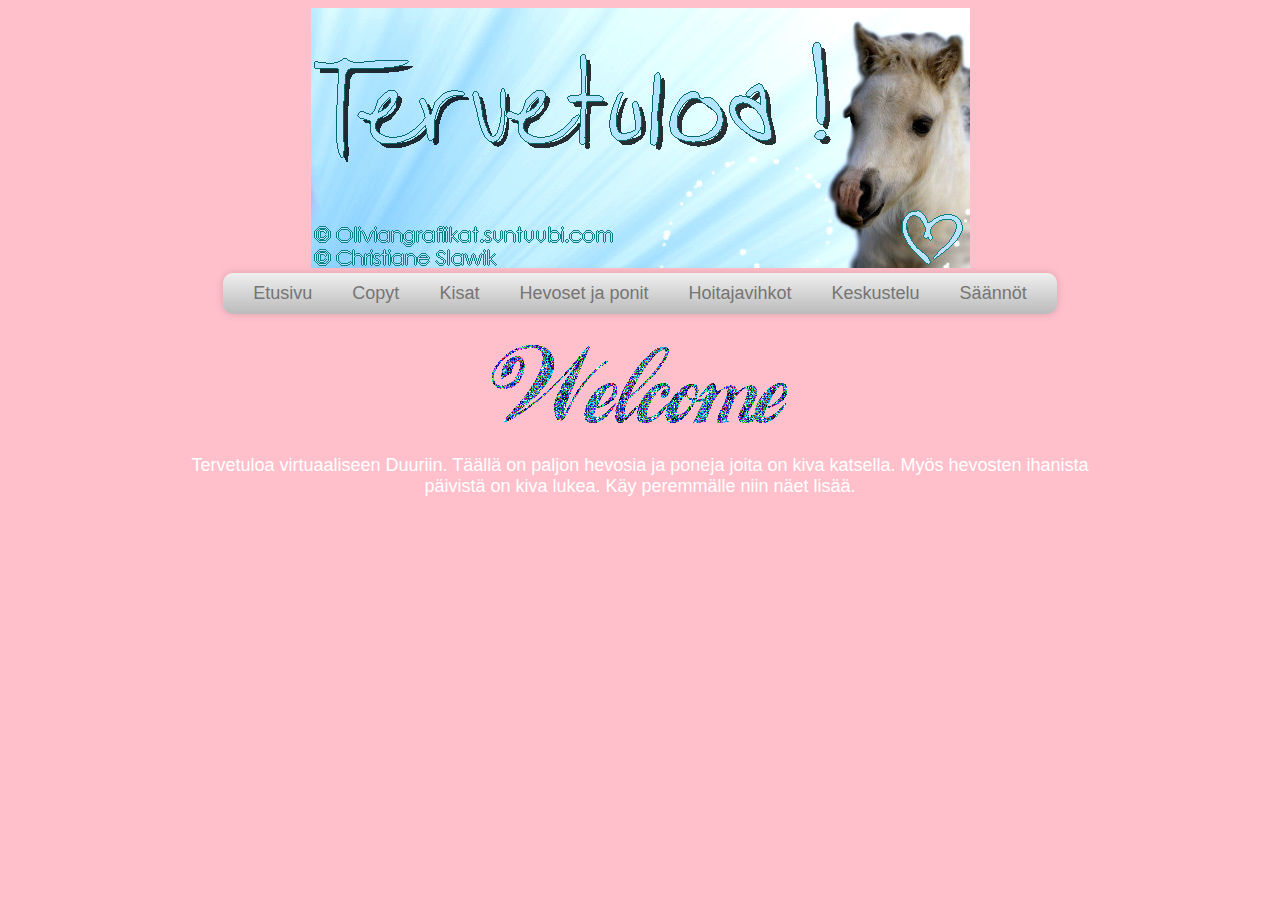
<file: index.html>
<!DOCTYPE HTML>
<html lang="fi">
<head>
	<meta charset="utf-8">
	<title>TULETHAN PIAN UUDESTAAN</title>
	<link rel="stylesheet" type="text/css" href="./style-0.1.css"/>
</head>
<body>
	<div class="center">
	<img src="./sopis.jpg"/>
		<nav>
			<ul>
				<li><a href="./index.html">Etusivu</a></li>
				<li><a href="./copyt.html">Copyt</a></li>
				 
				<li><a href="./kisat.html">Kisat</a></li>
				<li><a href="./hevpon.html">Hevoset ja ponit</a>
					<ul>
						<li><a href="./tunnit.html">Tunnit</a></li>
						<li><a href="./leirit.html">Leirit</a></li>
						<li><a href="./valmennukset.html">Valmennukset</a></li>
					</ul>
				</li>
				<li><a href="./hoitajavihkot.html">Hoitajavihkot</a>
					<ul>
						<li><a href="./diamondsinvihko.html">Diamondsin vihko</a></li>
						<li><a href="./salmiakinvihko.html">Salmiakin vihko</a></li>
					</ul>
				</li>
				<li><a href="./keskustelu.html">Keskustelu</a>
					<ul>
						<li><a href="./mainosloota.html">Mainosloota</a></li>
					</ul>
				</li>
				<li><a href="./saannot.html">Säännöt</a></li>
			</ul>
		</nav>
		
		
		<img src="./welcome2.gif"/><br/>
																 
		<p>Tervetuloa virtuaaliseen Duuriin. Täällä on paljon hevosia ja poneja joita on kiva katsella.
		Myös hevosten ihanista päivistä on kiva lukea. Käy peremmälle niin näet lisää.</p>
	</div>
</body>
</html>
</file>
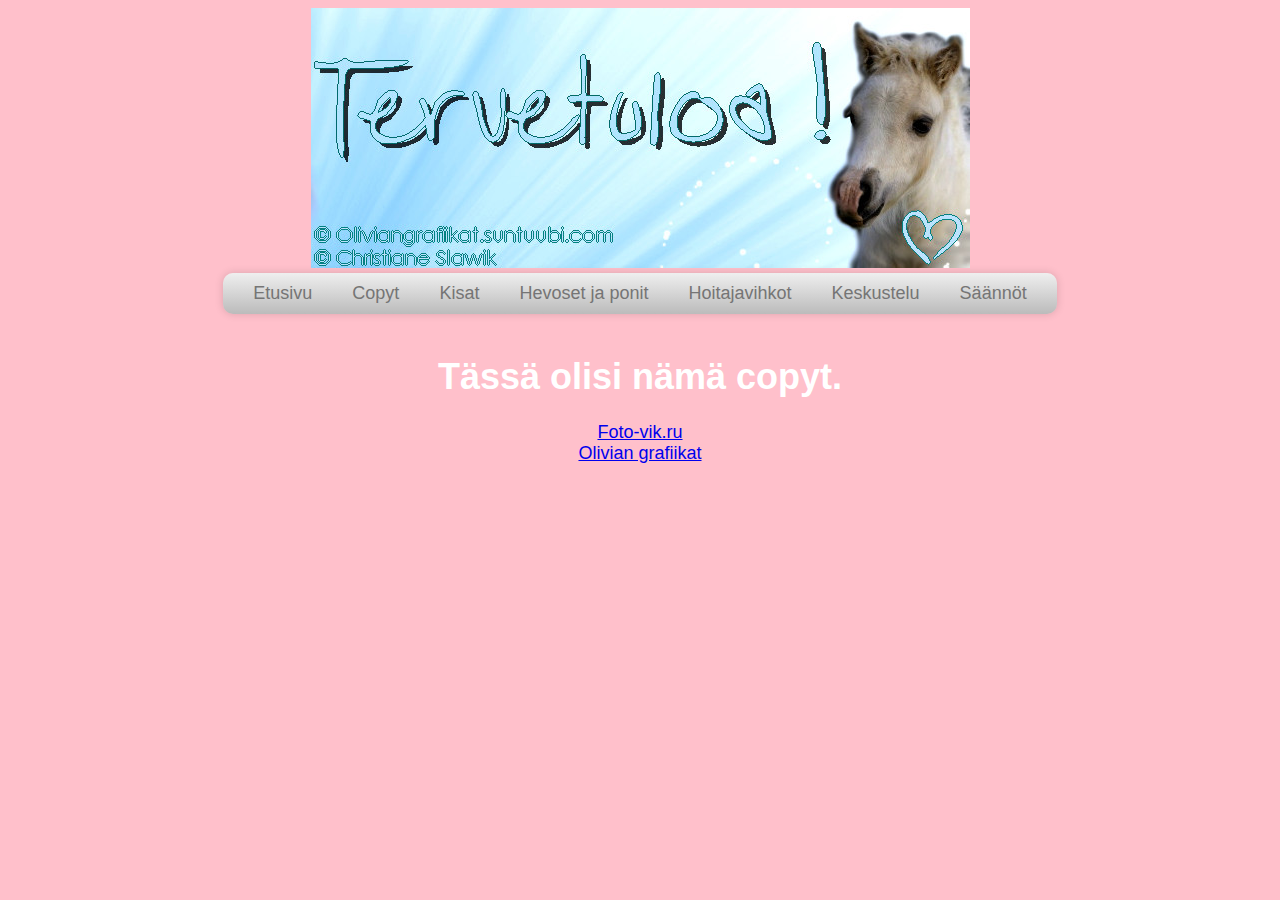
<file: copyt.html>
<!DOCTYPE HTML>
<html lang="fi">
<head>
	<meta charset="utf-8">
	<title>Tervetuloa!</title>
	<link rel="stylesheet" type="text/css" href="./style-0.1.css"/>
</head>
<body>
<div class="center">
<img src="./sopis.jpg"/>
	<nav>
		<ul>
			<li><a href="./index.html">Etusivu</a></li>
			<li><a href="./copyt.html">Copyt</a></li>
			 
			<li><a href="./kisat.html">Kisat</a></li>
			<li><a href="./hevpon.html">Hevoset ja ponit</a>
				<ul>
					<li><a href="./tunnit.html">Tunnit</a></li>
					<li><a href="./leirit.html">Leirit</a></li>
					<li><a href="./valmennukset.html">Valmennukset</a></li>
				</ul>
			</li>
			<li><a href="./hoitajavihkot.html">Hoitajavihkot</a>
				<ul>
					<li><a href="./diamondsinvihko.html">Diamondsin vihko</a></li>
					<li><a href="./salmiakinvihko.html">Salmiakin vihko</a></li>
				</ul>
			</li>
			<li><a href="./keskustelu.html">Keskustelu</a><ul>
						<li><a href="./mainosloota.html">Mainosloota</a></li>
					</ul>
				</li>
			<li><a href="./saannot.html">Säännöt</a></li>
		</ul>
	</nav>
	
	
	
	                             
	<h1>Tässä olisi nämä copyt.</h1>
	<p>
	    <a target="_blank" href="http://www.foto-vik.ru/">Foto-vik.ru</a><br/>
	    <a target="_blank" href="http://oliviangrafiikat.suntuubi.com">Olivian grafiikat</a>
	</p>
	</div>
</body>
</html>
</file>
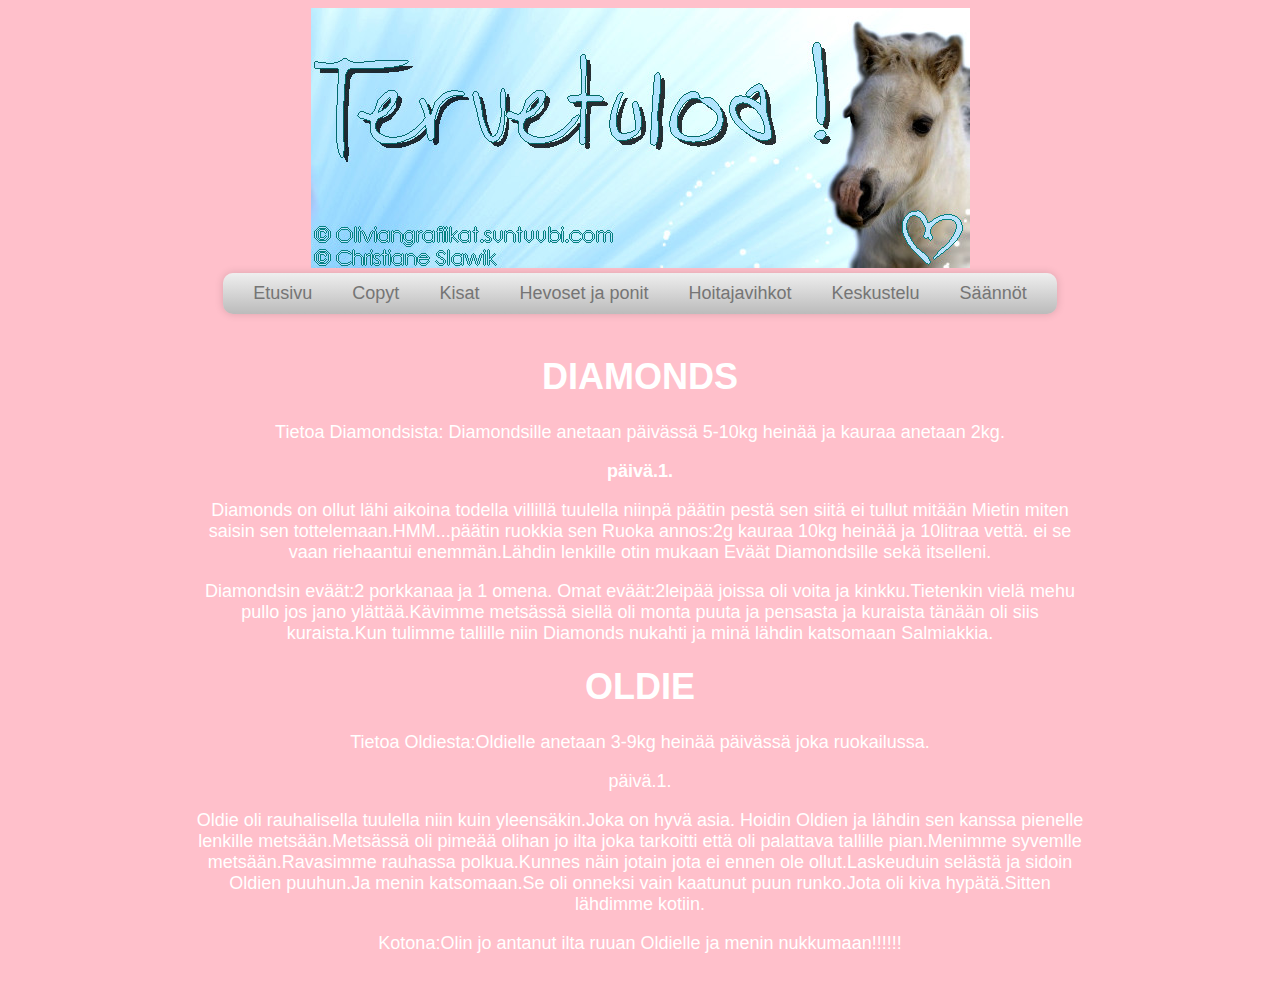
<file: diamondsinvihko.html>
<!DOCTYPE HTML>
<html lang="fi">
<head>
	<meta charset="utf-8">
	<title>TULETHAN PIAN UUDESTAAN</title>
	<link rel="stylesheet" type="text/css" href="./style-0.1.css"/>
</head>
<body>
	<div class="center">
	<img src="./sopis.jpg"/>
		<nav>
			<ul>
				<li><a href="./index.html">Etusivu</a></li>
				<li><a href="./copyt.html">Copyt</a></li>
				 
				<li><a href="./kisat.html">Kisat</a></li>
				<li><a href="./hevpon.html">Hevoset ja ponit</a>
					<ul>
						<li><a href="./tunnit.html">Tunnit</a></li>
						<li><a href="./leirit.html">Leirit</a></li>
						<li><a href="./valmennukset.html">Valmennukset</a></li>
					</ul>
				</li>
				<li><a href="./hoitajavihkot.html">Hoitajavihkot</a>
					<ul>
						<li><a href="./diamondsinvihko.html">Diamondsin vihko</a></li>
						<li><a href="./salmiakinvihko.html">Salmiakin vihko</a></li>
					</ul>
				</li>
				<li><a href="./keskustelu.html">Keskustelu</a><ul>
						<li><a href="./mainosloota.html">Mainosloota</a></li>
					</ul>
				</li>
				<li><a href="./saannot.html">Säännöt</a></li>
			</ul>
		</nav>
                           
	<h1>DIAMONDS</h1>

	<p>                         Tietoa Diamondsista:
	Diamondsille anetaan päivässä 5-10kg heinää ja kauraa anetaan 2kg.
	</p>
	
	
	
	                              <b>päivä.1.</b>
	                        
	<p>Diamonds on ollut lähi aikoina todella villillä tuulella niinpä päätin pestä sen siitä ei tullut mitään
	Mietin miten saisin sen tottelemaan.HMM...päätin ruokkia sen Ruoka annos:2g kauraa 10kg heinää ja 10litraa vettä.
	ei se vaan riehaantui enemmän.Lähdin lenkille otin mukaan Eväät Diamondsille sekä itselleni.</p><p>
	Diamondsin eväät:2 porkkanaa ja 1 omena. Omat eväät:2leipää joissa oli voita ja kinkku.Tietenkin vielä mehu pullo jos
	jano ylättää.Kävimme metsässä siellä oli monta puuta ja pensasta ja kuraista tänään oli siis kuraista.Kun tulimme 
	tallille niin Diamonds nukahti ja minä lähdin katsomaan Salmiakkia.</p>
	<h1>OLDIE</h1>
	
	
	                            <p>Tietoa Oldiesta:Oldielle anetaan 3-9kg heinää  päivässä joka ruokailussa.</p>
	                            
	                            
	                            
	                                            <p>päivä.1.</p>
	                                            
	                                            
	                                            <p>Oldie oli rauhalisella tuulella niin kuin yleensäkin.Joka on hyvä asia.
Hoidin Oldien ja lähdin sen kanssa pienelle lenkille metsään.Metsässä oli pimeää olihan jo ilta joka tarkoitti että
oli palattava tallille pian.Menimme syvemlle metsään.Ravasimme rauhassa polkua.Kunnes näin jotain jota ei ennen ole
ollut.Laskeuduin selästä ja sidoin Oldien puuhun.Ja menin katsomaan.Se oli onneksi vain kaatunut puun runko.Jota oli
kiva hypätä.Sitten lähdimme kotiin.</p>

<p>Kotona:Olin jo antanut ilta ruuan Oldielle ja menin nukkumaan!!!!!! 
</p>	                          
</div>
</body>
</html>
</file>
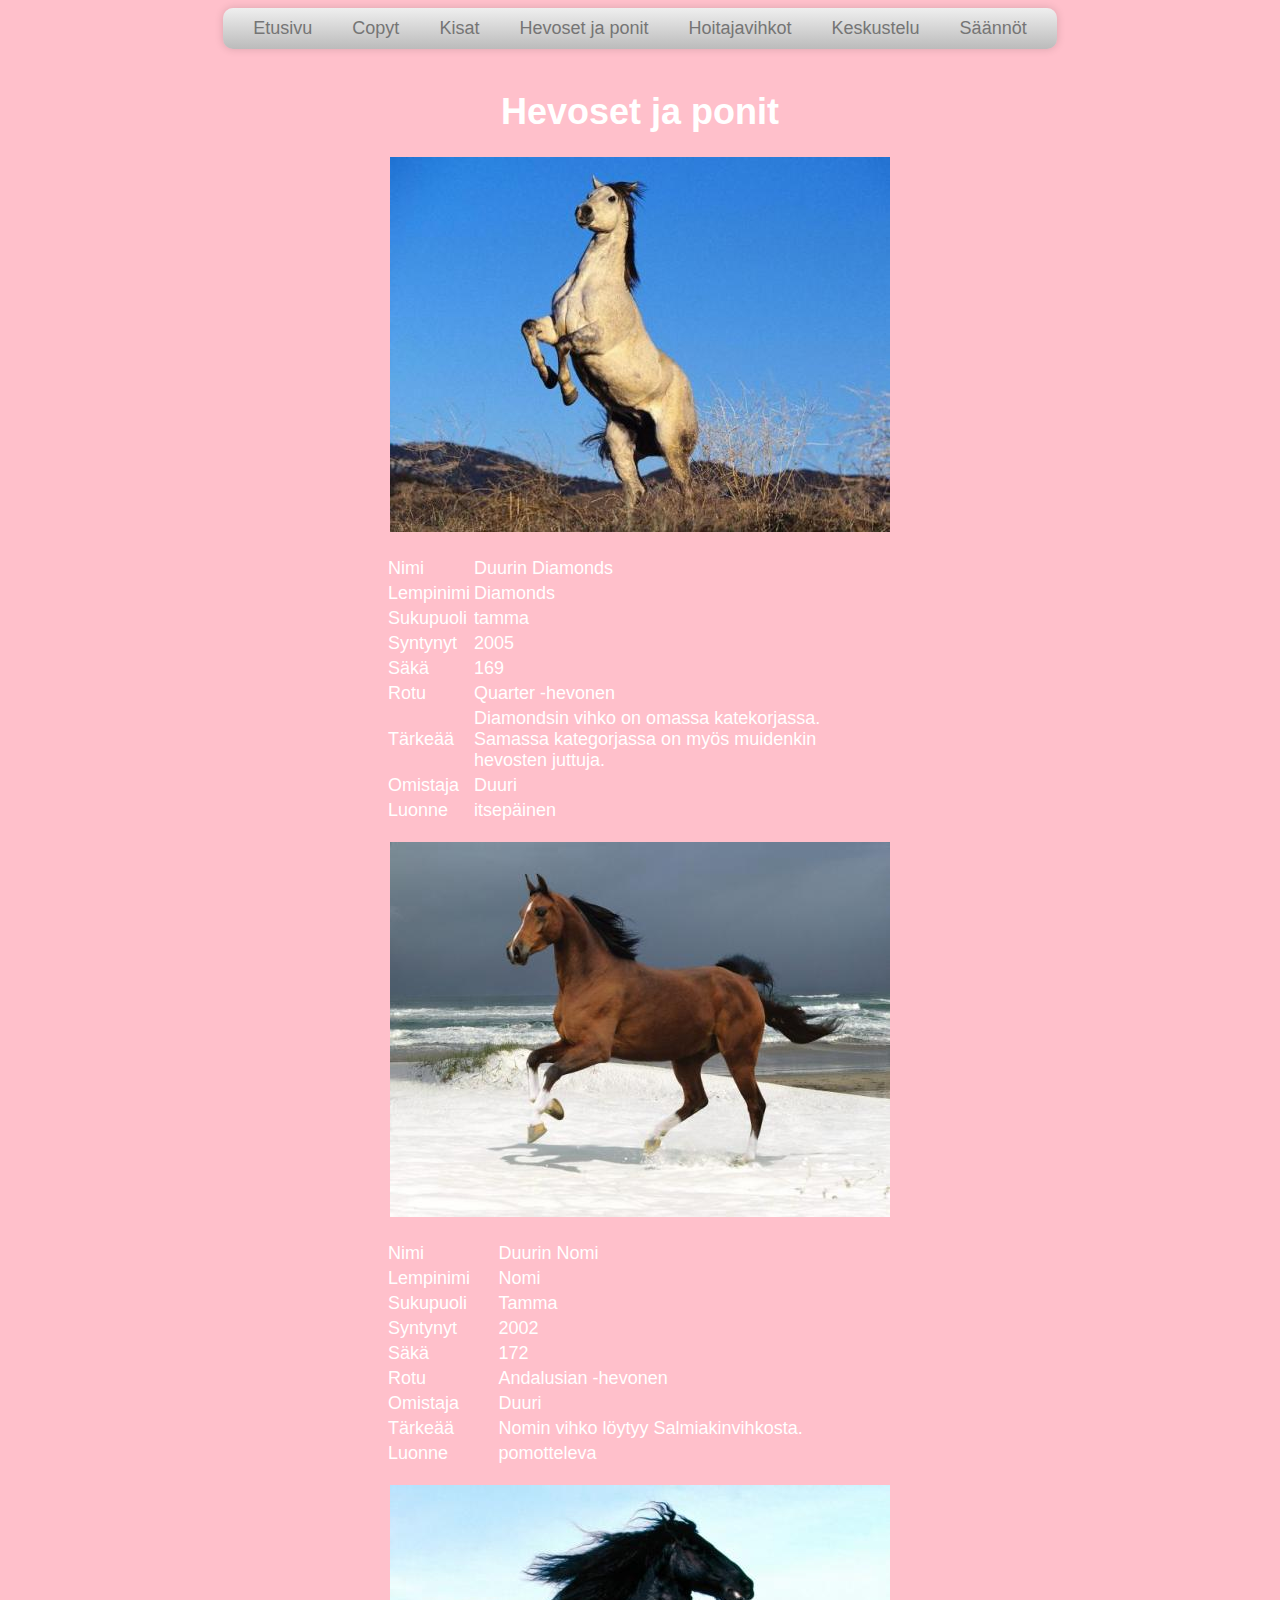
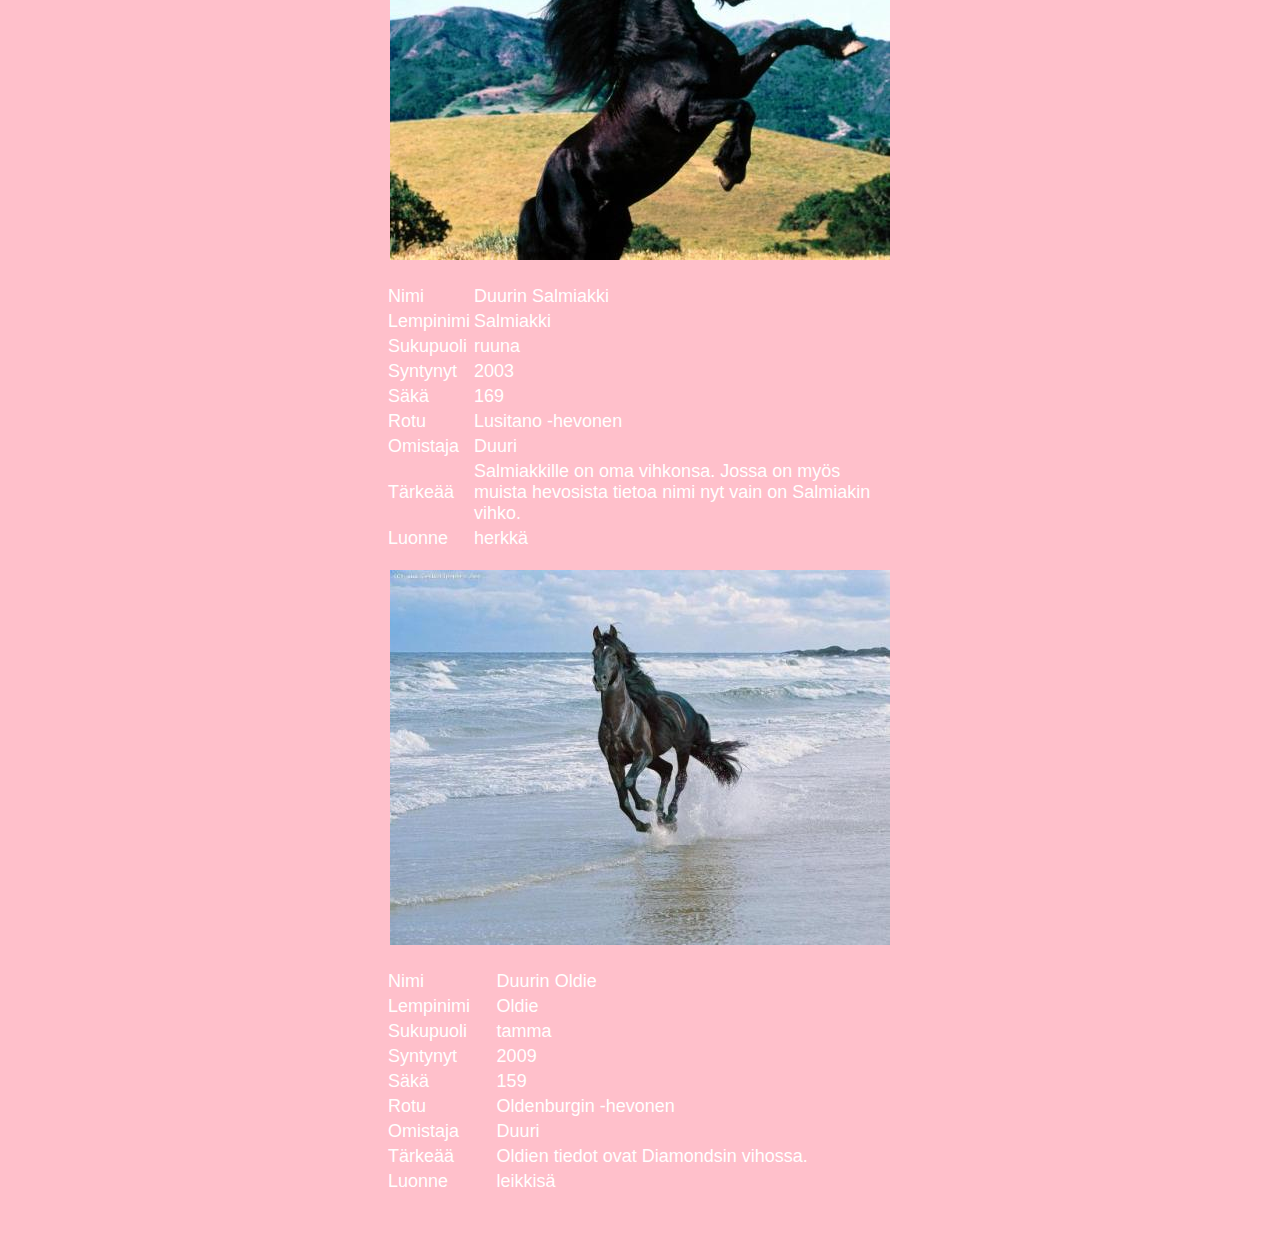
<file: hevpon.html>
<!DOCTYPE HTML>
<html lang="fi">
<head>
<meta charset="utf-8">
	<title>Tervetuloa</title>
	<link rel="stylesheet" type="text/css" href="./style-0.1.css"/>
</head>
<body>
<div class="center">
	<nav>
		<ul>
			<li><a href="./index.html">Etusivu</a></li>
			<li><a href="./copyt.html">Copyt</a></li>
			<li><a href="./kisat.html">Kisat</a></li>
			<li><a href="./hevpon.html">Hevoset ja ponit</a>
				<ul>
					<li><a href="./tunnit.html">Tunnit</a></li>
					<li><a href="./leirit.html">Leirit</a></li>
					<li><a href="./valmennukset.html">Valmennukset</a></li>
				</ul>
			</li>
			<li><a href="./hoitajavihkot.html">Hoitajavihkot</a>
				<ul>
					<li><a href="./diamondsinvihko.html">Diamondsin vihko</a></li>
					<li><a href="./salmiakinvihko.html">Salmiakin vihko</a></li>
				</ul>
			</li>
			<li><a href="./keskustelu.html">Keskustelu</a><ul>
						<li><a href="./mainosloota.html">Mainosloota</a></li>
					</ul>
				</li>
			<li><a href="./saannot.html">Säännöt</a></li>
		</ul>
	</nav>
	<h1>Hevoset ja ponit</h1>
	<p>
		<img src="./valkoinen.jpg"/>
		<br/>
		<table>
		<tr><td>Nimi</td><td>Duurin Diamonds</td></tr>
		<tr><td>Lempinimi</td><td>Diamonds</td></tr>
		<tr><td>Sukupuoli</td><td>tamma</td></tr>
		<tr><td>Syntynyt</td><td>2005</td></tr>
		<tr><td>Säkä</td><td>169</td></tr>
		<tr><td>Rotu</td><td>Quarter -hevonen</td></tr>
		<tr><td>Tärkeää</td><td>Diamondsin vihko on omassa katekorjassa.
		Samassa kategorjassa on myös muidenkin hevosten juttuja.</td></tr>
		<tr><td>Omistaja</td><td>Duuri</td></tr>
    <tr><td>Luonne</td><td>itsepäinen</td></tr>
		</table>
	</p>
	<p><img src="./ruskea.jpg"/>
	<br/>
		<table>
		<tr><td>Nimi</td><td>Duurin Nomi</td></tr>
		<tr><td>Lempinimi</td><td>Nomi</td></tr>
		<tr><td>Sukupuoli</td><td>Tamma</td></tr>
		<tr><td>Syntynyt</td><td>2002</td></tr>
		<tr><td>Säkä</td><td>172</td></tr>
		<tr><td>Rotu</td><td>Andalusian -hevonen</td></tr>
		<tr><td>Omistaja</td><td>Duuri</td></tr>
		<tr><td>Tärkeää</td><td>Nomin vihko löytyy  Salmiakinvihkosta.</td></tr>
		<tr><td>Luonne</td><td>pomotteleva</td></tr>
		</table>
	</p>
	<p><img src="./musta.jpg"/>
	<br/>
		<table>
		<tr><td>Nimi</td><td>Duurin Salmiakki</td></tr>
		<tr><td>Lempinimi</td><td>Salmiakki</td></tr>
		<tr><td>Sukupuoli</td><td>ruuna</td></tr>
		<tr><td>Syntynyt</td><td>2003</td></tr>
		<tr><td>Säkä</td><td>169</td></tr>
		<tr><td>Rotu</td><td>Lusitano -hevonen</td></tr>
		<tr><td>Omistaja</td><td>Duuri</td></tr>
	  <tr><td>Tärkeää</td><td>Salmiakkille on oma vihkonsa.
	  Jossa on myös muista hevosista tietoa nimi nyt vain on Salmiakin vihko.</td></tr>
		<tr><td>Luonne</td><td>herkkä</td></tr>
		</table>
	</p>
	<p><img src="./oldenburg.jpg"/>
	<br/>
		<table>
		<tr><td>Nimi</td><td>Duurin Oldie</td></tr>
		<tr><td>Lempinimi</td><td>Oldie</td></tr>
		<tr><td>Sukupuoli</td><td>tamma</td></tr>
		<tr><td>Syntynyt</td><td>2009</td></tr>
		<tr><td>Säkä</td><td>159</td></tr>
		<tr><td>Rotu</td><td>Oldenburgin -hevonen</td></tr>
		<tr><td>Omistaja</td><td>Duuri</td></tr>
		<tr><td>Tärkeää</td><td>Oldien tiedot ovat Diamondsin vihossa.</td></tr>
		<tr><td>Luonne</td><td>leikkisä</td></tr>
		</table>
	</p>





	</div>
</body>
</html>
</file>
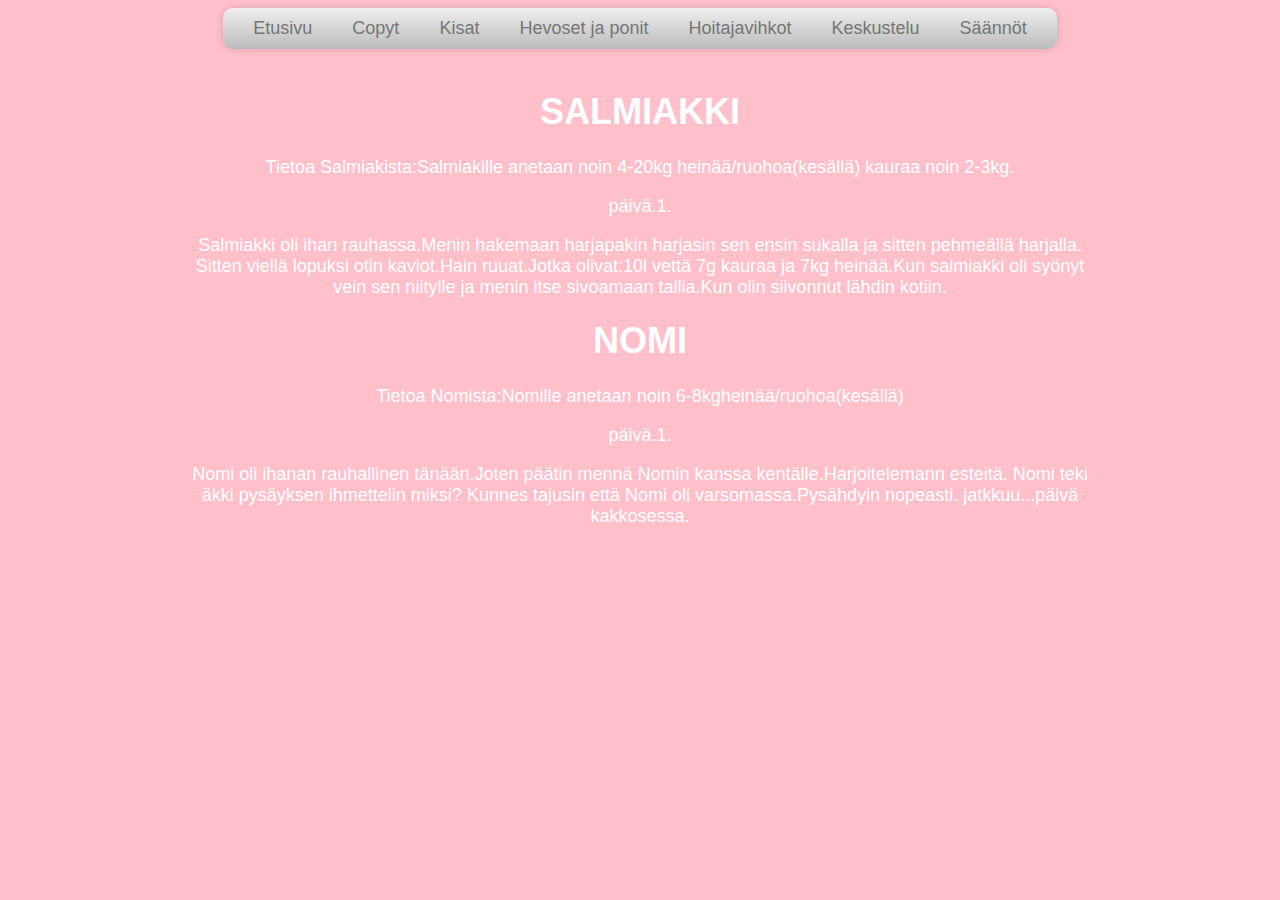
<file: salmiakinvihko.html>
<!DOCTYPE HTML>
<html lang="fi">
<head>
	<meta charset="utf-8">
	<title>Virtuaalitalli Duuri</title>
	<link rel="stylesheet" type="text/css" href="./style-0.1.css"/>
</head>
<body>
<div class="center">
	<nav>
		<ul>
			<li><a href="./index.html">Etusivu</a></li>
			<li><a href="./copyt.html">Copyt</a></li>
			<li><a href="./kisat.html">Kisat</a></li>
			<li><a href="./hevpon.html">Hevoset ja ponit</a>
				<ul>
					<li><a href="./tunnit.html">Tunnit</a></li>
					<li><a href="./leirit.html">Leirit</a></li>
					<li><a href="./valmennukset.html">Valmennukset</a></li>
				</ul>
			</li>
			<li><a href="./hoitajavihkot.html">Hoitajavihkot</a>
				<ul>
					<li><a href="./diamondsinvihko.html">Diamondsin vihko</a></li>
					<li><a href="./salmiakinvihko.html">Salmiakin vihko</a></li>
				</ul>
			</li>
			<li><a href="./keskustelu.html">Keskustelu</a><ul>
						<li><a href="./mainosloota.html">Mainosloota</a></li>
					</ul>
				</li>
			<li><a href="./saannot.html">Säännöt</a></li>
		</ul>
	</nav>
              
	<h1>SALMIAKKI</h1>
	<p>Tietoa Salmiakista:Salmiakille anetaan noin 4-20kg heinää/ruohoa(kesällä)
	kauraa noin 2-3kg.</p>
	
	
	<p>päivä.1.</p>
	
	<p>Salmiakki oli ihan rauhassa.Menin hakemaan harjapakin harjasin sen ensin sukalla ja sitten pehmeällä harjalla.
	Sitten viellä lopuksi otin kaviot.Hain ruuat.Jotka olivat:10l vettä 7g kauraa ja 7kg heinää.Kun salmiakki oli syönyt 
	vein sen niitylle ja menin itse sivoamaan tallia.Kun olin siivonnut lähdin kotiin.</p>
	
	<h1>NOMI</h1>
	                                    
	
	<p>Tietoa Nomista:Nomille anetaan noin 6-8kgheinää/ruohoa(kesällä)</p>
	
	
	                                                        <p>päivä.1.</p>
	
	<p>Nomi oli ihanan rauhallinen tänään.Joten päätin mennä Nomin kanssa kentälle.Harjoitelemann esteitä.
	Nomi teki äkki pysäyksen ihmettelin miksi? Kunnes tajusin että Nomi oli varsomassa.Pysähdyin nopeasti.
	jatkkuu...päivä kakkosessa.</p>
	
	
	</div>
</body>
</html>
</file>
<file: style-0.1.css>
body {
	background-color:pink;
	font-size: 18px;
	color:white;
	text-align:center;
	padding-bottom: 20px;
	font-family: Calibri, Candara, Segoe, "Segoe UI", Optima, Arial, sans-serif;
}

.center {
	width:900px;
	text-align:center;
	margin:auto;
}
h1 {
	margin-top: 22px;
}
nav {
	font-size:18px;
}

nav ul ul {
	display: none;
}

nav ul li:hover > ul {
	display: block;
}

nav ul {
	background: #efefef; 
	background: linear-gradient(top, #efefef 0%, #bbbbbb 100%);  
	background: -moz-linear-gradient(top, #efefef 0%, #bbbbbb 100%); 
	background: -webkit-linear-gradient(top, #efefef 0%,#bbbbbb 100%); 
	box-shadow: 0px 0px 9px rgba(0,0,0,0.15);
	padding: 0 10px;
	border-radius: 10px;  
	list-style: none;
	position: relative;
	display: inline-table;
	margin-top:0px;
	margin-bottom: 20px;
}
nav ul:after {
	content: ""; clear: both; display: block;
}
nav ul li {
	float: left;
}
nav ul li:hover {
	background: #4b545f;
	background: linear-gradient(top, #4f5964 0%, #5f6975 30%);
	background: -moz-linear-gradient(top, #4f5964 0%, #5f6975 30%);
	background: -webkit-linear-gradient(top, #4f5964 0%,#5f6975 30%);
}

nav ul li:hover a {
	color: #fff;
}

nav ul li a {
	display: block; 
	padding: 10px 20px;
	color: #757575; 
	text-decoration: none;
}
nav ul ul {
	background: #5f6975; 
	border-radius: 0px; 
	padding: 0;
	position: absolute; 
	top: 100%;
}
nav ul ul li {
	float: none; 
	border-top: 1px solid #6b727c;
	border-bottom: 1px solid #575f6a;
	position: relative;
}
nav ul ul li a {
	padding: 5px 10px;
	color: #fff;
}	
nav ul ul li a:hover {
	background: #4b545f;
}
table {
	margin-left: auto;
	margin-right: auto;
	width: 510px;
}
td {
	text-align:left;
}
</file>
